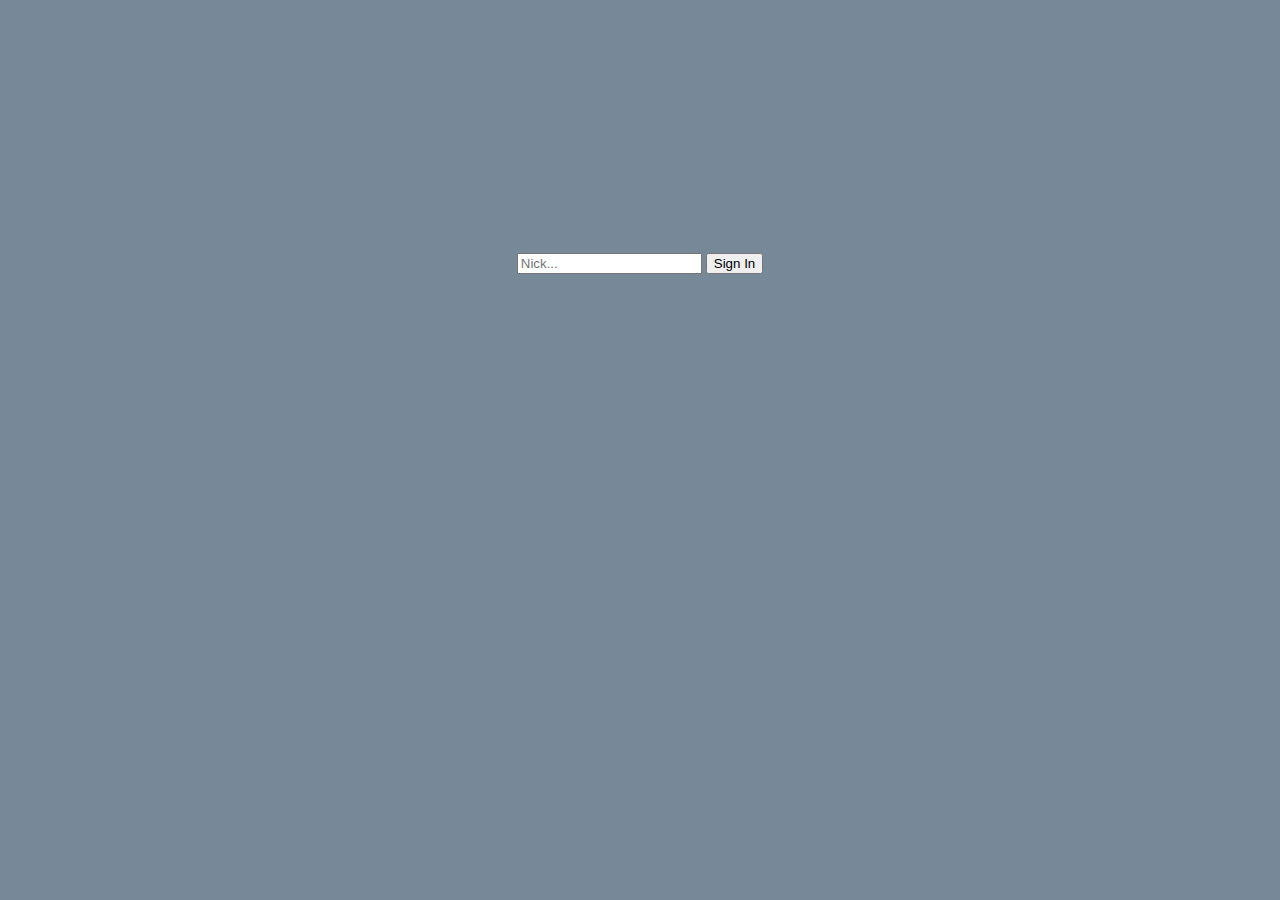
<file: Client/index.html>
<!DOCTYPE html>
<html lang="pl">
<head>
    <meta charset="UTF-8">
    <meta name="viewport" content="width=device-width, initial-scale=1.0">
    <link rel="stylesheet" href="styles.css">
    <title>Gra</title>
</head>
<body>
        <div id="okno">
            <div id="oknoStartowe"> 
                <div id="logowanie">
                    <input type="text" placeholder="Nick..." id="nick">
                    <input type="button" value="Sign In" onclick="send_nick()" id="polacz">
                    <h1 id='error'></h1>
                </div>  
                
            </div>

            <div id="oknoSzukajGry">
                <div id="left">
                    <h1 id='nick_text'>Hello</h1>
                </div>
                
                <div id="right">
                    <h2 id='playeOnline'>Online players: 0</h2>           
                </div>
                
                <div id="bottom">
                    <input type="button" value="Search new game" id="szukajGry" onclick="play()">
                    <h1 id='error2'></h1>
                </div>        
            </div>
        
        
            <div id="oknoLobby"> 
                <div id="left">
                    <h2 id='timeToStart'>Time: --</h2>
                </div> 
                <div id="right">
                    <h2 id='playerOnlineLobby'>Players in lobby: </h2><h2 id='playerOnlineLobbyMax'></h2>
                </div>
                
                <div id="bottom">
                   <ol id='oList'>
                  </ol>
                </div>
           </div>         
        </div>
         
        <script>   
        const ws = new WebSocket("wss://gra-backend.onrender.com");
        ws.onmessage = function(event){
            let playersInLobby = 1;
		dataServer = JSON.parse(event.data)
		console.log(dataServer)
                
			if(dataServer[0] == "client_success_login")
			{
				document.getElementById("oknoStartowe").style.display = 'none';
                                document.getElementById("oknoSzukajGry").style.display = 'block';
				document.getElementById("nick_text").innerHTML = "Hello "+dataServer[1]
			}
			
			if(dataServer[0] == "client_sum_online_player")
			{
				document.getElementById("playeOnline").innerHTML = "Online players: "+dataServer[1];
			}
                        
                        if(dataServer[0] == "client_time_to_start_game")
                        {
                            document.getElementById("timeToStart").innerHTML = "Time: "+dataServer[1];
                            if(dataServer[1] == 1)
                            {
                                setTimeout(function (){
                                document.getElementById("timeToStart").innerHTML = "Time: --";        
                                }, 1000);   
                            }
                            if(dataServer[1] == -1)
                            {
                                document.getElementById("timeToStart").innerHTML = "Time: --"; 
                            }
                        }
                        
                        if(dataServer[0] == "client_list_player_in_lobby")
                        {
                            playersInLobby = dataServer[1].length;
                            document.getElementById("playerOnlineLobby").innerHTML = "Players in lobby: "+playersInLobby+"/";
                            
                            listNode = document.getElementById('oList').innerHTML = "";
                            
                            const iterator = dataServer[1].values();
                                for (const value of iterator) {
                                addLi(value);
                            }
                        }
                        
                        if(dataServer[0] == "client_success_join_to_lobby")
                        {
                            document.getElementById("playerOnlineLobby").innerHTML = "Players in lobby: "+playersInLobby+"/";
                            document.getElementById("playerOnlineLobbyMax").innerHTML = dataServer[1];
                            document.getElementById("oknoSzukajGry").style.display = 'none';
                            document.getElementById("oknoLobby").style.display = 'block';        
                        }
        };
        
        function addLi(txtVal)
            {
                listNode = document.getElementById('oList'),
                liNode = document.createElement("LI"),
                txtNode = document.createTextNode(txtVal);
            
                liNode.appendChild(txtNode);
                listNode.appendChild(liNode);
            }
		
        function send_nick(){
            if(/^([A-Za-z0-9]{3,15})$/.test(document.getElementById("nick").value))
                {
                try {
                    ws.send(JSON.stringify(["server_login",document.getElementById("nick").value]));
                } catch (error) {
					window.confirm("Can't connect to server, please try again later");
					document.location.reload(true);
                } 
            }else
            {
                document.getElementById("error").innerHTML="Invalid nickname";
            }
        }
        
        function play(){
            try {
                ws.send(JSON.stringify(["server_join_to_lobby"]));
            } catch (error) {
				window.confirm("Can't connect to server, please try again later");
				document.location.reload(true);
            }
        }
	</script>
</body>
</html>
</file>
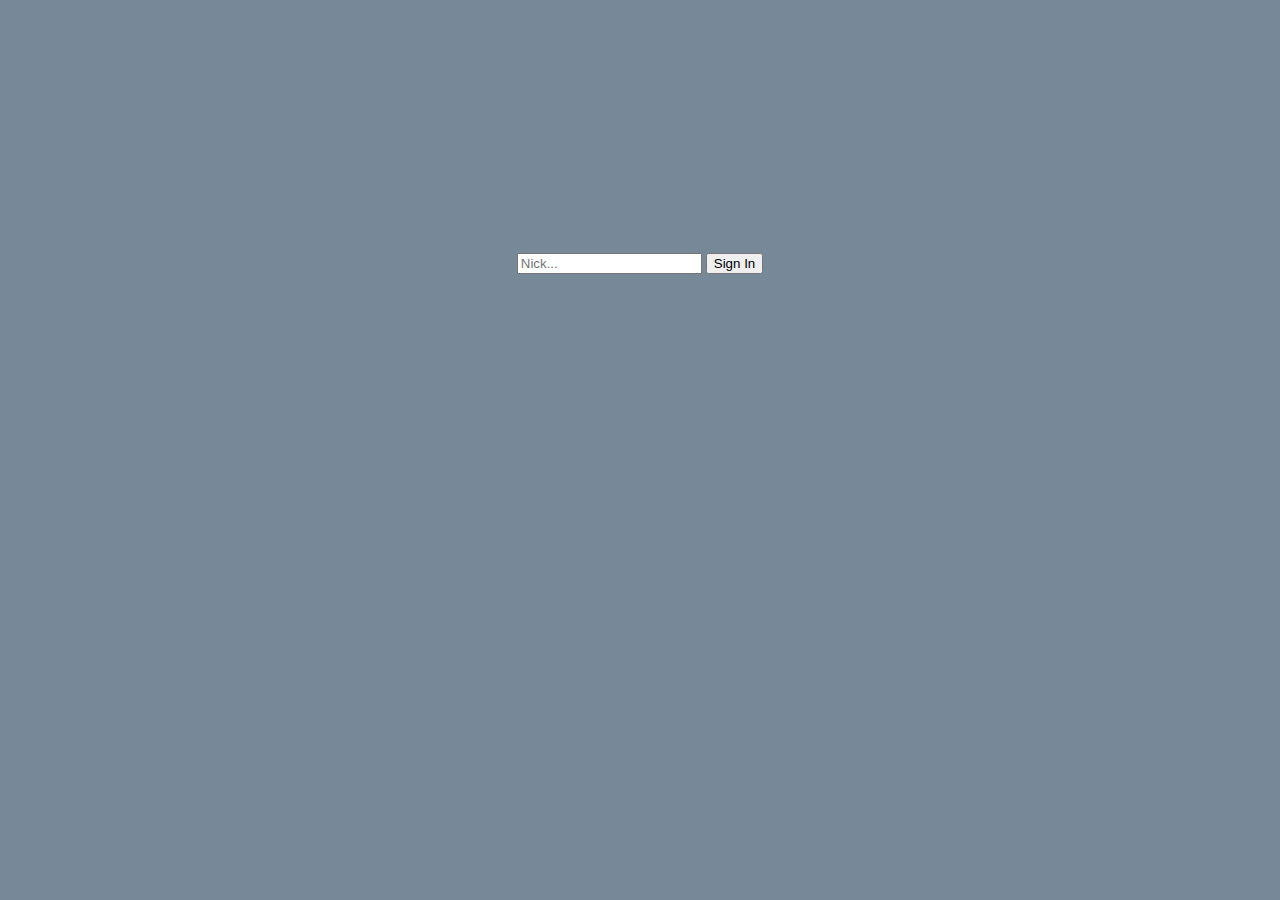
<file: Client/index_localhost.html>
<!DOCTYPE html>
<html lang="pl">
<head>
    <meta charset="UTF-8">
    <meta name="viewport" content="width=device-width, initial-scale=1.0">
    <link rel="stylesheet" href="styles.css">
    <title>Gra</title>
</head>
<body>
        <div id="okno">
            <div id="oknoStartowe"> 
                <div id="logowanie">
                    <input type="text" placeholder="Nick..." id="nick">
                    <input type="button" value="Sign In" onclick="send_nick()" id="polacz">
                    <h1 id='error'></h1>
                </div>  
                
            </div>

            <div id="oknoSzukajGry">
                <div id="left">
                    <h1 id='nick_text'>Hello</h1>
                </div>
                
                <div id="right">
                    <h2 id='playeOnline'>Online players: 0</h2>           
                </div>
                
                <div id="bottom">
                    <input type="button" value="Search new game" id="szukajGry" onclick="play()">
                    <h1 id='error2'></h1>
                </div>        
            </div>
        
        
            <div id="oknoLobby"> 
                <div id="left">
                    <h2 id='timeToStart'>Time: --</h2>
                </div> 
                <div id="right">
                    <h2 id='playerOnlineLobby'>Players in lobby: </h2><h2 id='playerOnlineLobbyMax'></h2>
                </div>
                
                <div id="bottom">
                   <ol id='oList'>
                  </ol>
                </div>
           </div>         
        </div>
         
        <script>   
        const ws = new WebSocket("ws://localhost:12345/");
        ws.onmessage = function(event){
            let playersInLobby = 1;
		dataServer = JSON.parse(event.data)
		console.log(dataServer)
                
			if(dataServer[0] == "client_success_login")
			{
				document.getElementById("oknoStartowe").style.display = 'none';
                                document.getElementById("oknoSzukajGry").style.display = 'block';
				document.getElementById("nick_text").innerHTML = "Hello "+dataServer[1]
			}
			
			if(dataServer[0] == "client_sum_online_player")
			{
				document.getElementById("playeOnline").innerHTML = "Online players: "+dataServer[1];
			}
                        
                        if(dataServer[0] == "client_time_to_start_game")
                        {
                            document.getElementById("timeToStart").innerHTML = "Time: "+dataServer[1];
                            if(dataServer[1] == 1)
                            {
                                setTimeout(function (){
                                document.getElementById("timeToStart").innerHTML = "Time: --";        
                                }, 1000);   
                            }
                            if(dataServer[1] == -1)
                            {
                                document.getElementById("timeToStart").innerHTML = "Time: --"; 
                            }
                        }
                        
                        if(dataServer[0] == "client_list_player_in_lobby")
                        {
                            playersInLobby = dataServer[1].length;
                            document.getElementById("playerOnlineLobby").innerHTML = "Players in lobby: "+playersInLobby+"/";
                            
                            listNode = document.getElementById('oList').innerHTML = "";
                            
                            const iterator = dataServer[1].values();
                                for (const value of iterator) {
                                addLi(value);
                            }
                        }
                        
                        if(dataServer[0] == "client_success_join_to_lobby")
                        {
                            document.getElementById("playerOnlineLobby").innerHTML = "Players in lobby: "+playersInLobby+"/";
                            document.getElementById("playerOnlineLobbyMax").innerHTML = dataServer[1];
                            document.getElementById("oknoSzukajGry").style.display = 'none';
                            document.getElementById("oknoLobby").style.display = 'block';        
                        }
        };
        
        function addLi(txtVal)
            {
                listNode = document.getElementById('oList'),
                liNode = document.createElement("LI"),
                txtNode = document.createTextNode(txtVal);
            
                liNode.appendChild(txtNode);
                listNode.appendChild(liNode);
            }
		
        function send_nick(){
            if(/^([A-Za-z0-9]{3,15})$/.test(document.getElementById("nick").value))
                {
                try {
                    ws.send(JSON.stringify(["server_login",document.getElementById("nick").value]));
                } catch (error) {
					window.confirm("Can't connect to server, please try again later");
					document.location.reload(true);
                } 
            }else
            {
                document.getElementById("error").innerHTML="Invalid nickname";
            }
        }
        
        function play(){
            try {
                ws.send(JSON.stringify(["server_join_to_lobby"]));
            } catch (error) {
				window.confirm("Can't connect to server, please try again later");
				document.location.reload(true);
            }
        }
	</script>
</body>
</html>
</file>
<file: Client/styles.css>
body{
    background-color: lightslategray;
}

#logowanie #error{
  color: crimson;
  text-align: center;
  font-size: 13px;
}

#okno{
    text-align: center;
    margin-top: 20%;
}

#logowanie{
    display: block;
}

#oknoSzukajGry{
    display: none;
}

#oknoSzukajGry #left *{
    display: block;
    margin-bottom: 3%;
}

#oknoSzukajGry #right *{
    display: inline;
}

#oknoSzukajGry #bottom *{
    margin-top: 2%;
    text-align: center;
}

#oknoSzukajGry #error2{
  color: crimson;
  font-size: 13px;
}

#oknoLobby {
  display: none;
  margin: auto;
  margin-top: 10%;
  width: 50%;
  padding: 10px;
}

#oknoLobby h2{
    display: inline;
}

#oknoLobby #left{
    display: inline-block;
    float: left;
}

#oknoLobby #right{
    display: inline-block;
    float: right;
    margin-left: 10%;
}

#oknoLobby #bottom{
    margin-top: 15%;
    clear: left;
    overflow-y:scroll;
    width: 40%;
    height: 35%;
    border:2px solid;
    margin-left: auto;
    margin-right: auto;
}

#oknoLobby #bottom li{
    text-decoration: none;
    text-align: left;
}
</file>
